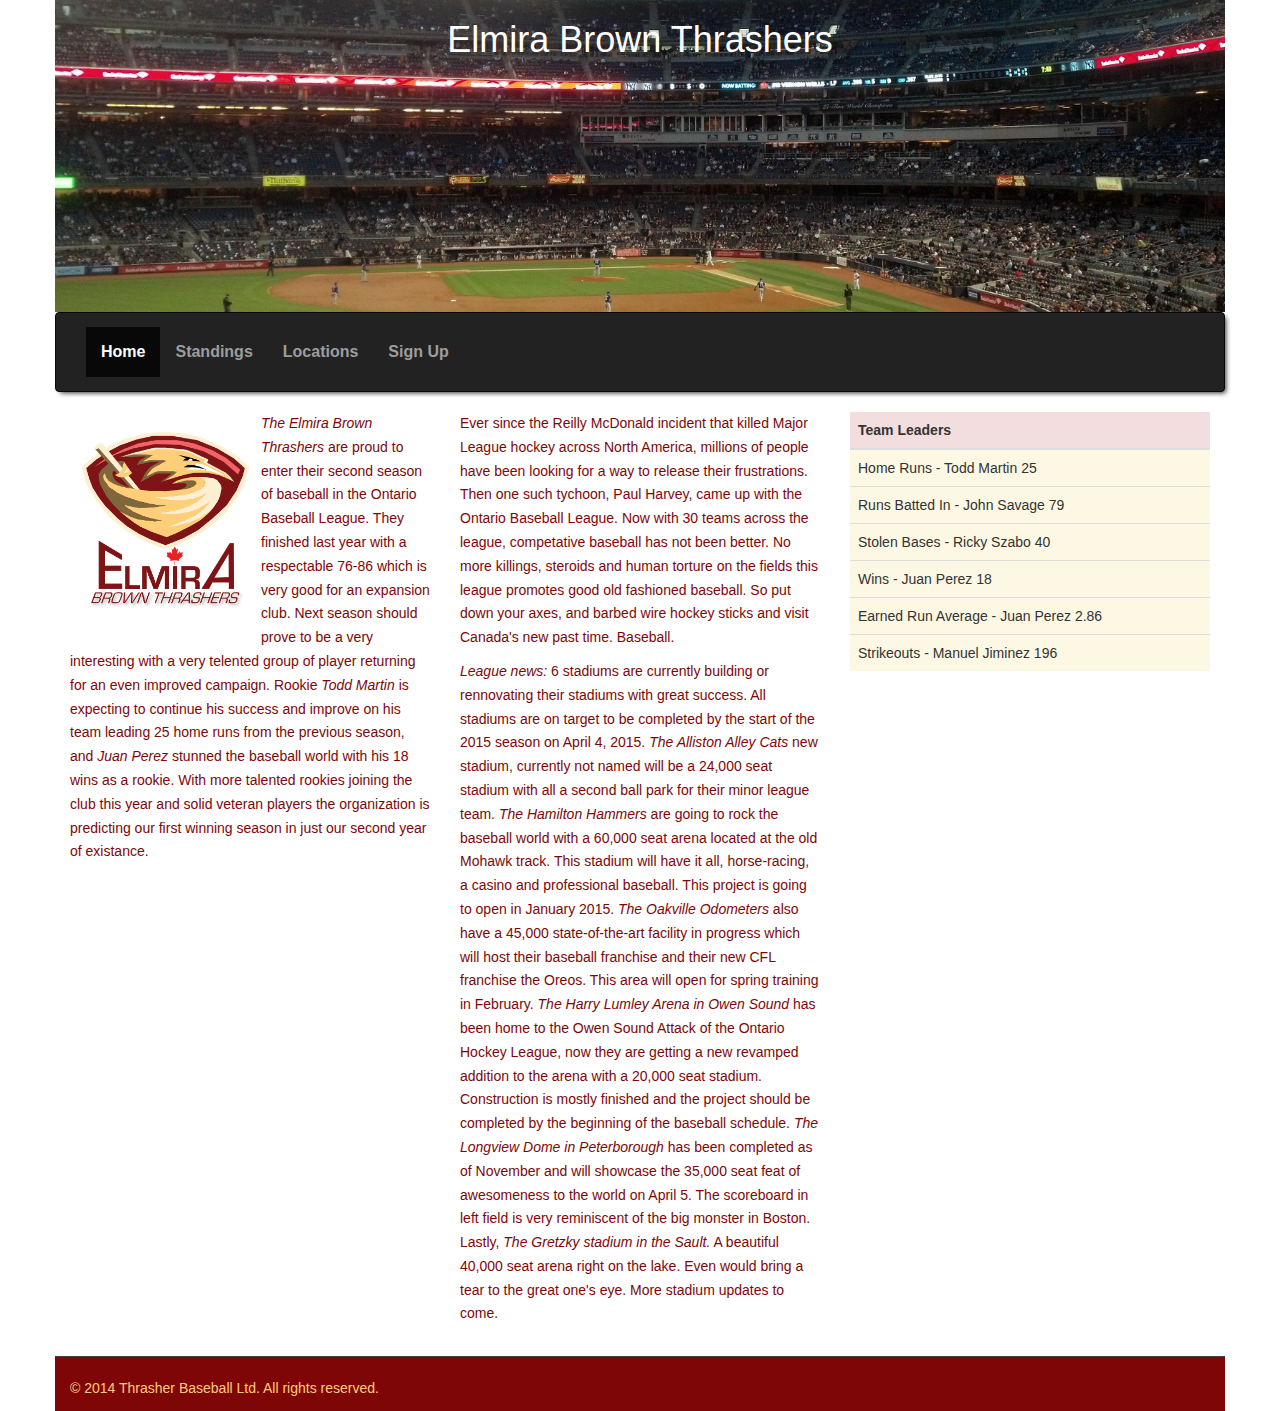
<file: index.html>
<!doctype html>
<html>
<head>
<meta charset="UTF-8">
<!-- <link rel="stylesheet" href="https://maxcdn.bootstrapcdn.com/bootstrap/3.3.1/css/bootstrap.min.css">-->
<link rel="stylesheet" href="css/main.css" media="screen" type="text/css" />
<link href="css/bootstrap.min.css" rel="stylesheet">
<title>Elmira Brown Thrashers</title>
</head>

<body>
    
   <div class="container">
  
  <!--  Header Section-->
  <!-- classes in this page that 
      end with -nonbs 
      are non-bootstrap classes
  -->
  <div class="row header-nonbs-home">
    <div class="col-xs-12 text-center">
      <h1>Elmira Brown Thrashers</h1>
    </div>
  </div>
  
  <div class="row navigation-bar">
      <nav class="navbar navbar-inverse" role="navigation">
        <div class="container-fluid">
          <div class="navbar-header">
            <button type="button" class="navbar-toggle collapsed" data-toggle="collapse" data-target="#demo-navbar-collapse">
              <span class="sr-only">Toggle navigation</span>
              <span class="icon-bar"></span>
              <span class="icon-bar"></span>
              <span class="icon-bar"></span>
            </button>
          </div>
          
          <div class="collapse navbar-collapse" id="demo-navbar-collapse">
            <ul class="nav navbar-nav">
                <li class="active"><a href="#">Home</a></li>
                <li><a href="standings.html">Standings</a></li>
                <li><a href="locations.html">Locations</a></li>
                <li><a href="signup.html">Sign Up</a></li>  
            </ul>
            
          </div>
        </div>
      </nav>
  </div>
  
  <!--  Content Area-->
  
  
  
  <div class="row content">
    <div class="col-md-4 col-sm-6">
		
        <div><p><img class="logotext" src="img/thrashers_Logo_and_Text.png" alt="Elmira Thrashers"><em>The Elmira Brown Thrashers</em> are proud to enter their second season of baseball in the Ontario Baseball League.  They finished last year with a respectable 76-86 which is very good for an expansion club.  Next season should prove to be a very interesting with a very telented group of player returning for an even improved campaign.  Rookie <em>Todd Martin</em> is expecting to continue his success and improve on his team leading 25 home runs from the previous season, and <em>Juan Perez</em> stunned the baseball world with his 18 wins as a rookie.  With more talented rookies joining the club this year and solid veteran players the organization is predicting our first winning season in just our second year of existance.</p>
        </div> 
        
    </div>
    <div class="col-md-4 col-sm-6">
      <p>Ever since the Reilly McDonald incident that killed Major League hockey across North America, millions of people have been looking for a way to release their frustrations.  Then one such tychoon, Paul Harvey, came up with the Ontario Baseball League.  Now with 30 teams across the league, competative baseball has not been better.  No more killings, steroids and human torture on the fields this league promotes good old fashioned baseball.  So put down your axes, and barbed wire hockey sticks and visit Canada's new past time.  Baseball.</p>
      <p><em>League news:</em> 6 stadiums are currently building or rennovating their stadiums with great success.  All stadiums are on target to be completed by the start of the 2015 season on April 4, 2015.  <em>The Alliston Alley Cats</em> new stadium, currently not named will be a 24,000 seat stadium with all a second ball park for their minor league team.  <em>The Hamilton Hammers</em> are going to rock the baseball world with a 60,000 seat arena located at the old Mohawk track.  This stadium will have it all, horse-racing, a casino and professional baseball.  This project is going to open in January 2015.  <em>The Oakville Odometers</em> also have a 45,000 state-of-the-art facility in progress which will host their baseball franchise and their new CFL franchise the Oreos.  This area will open for spring training in February.  <em>The Harry Lumley Arena in Owen Sound</em> has been home to the Owen Sound Attack of the Ontario Hockey League, now they are getting a new revamped addition to the arena with a 20,000 seat stadium.  Construction is mostly finished and the project should be completed by the beginning of the baseball schedule.   <em>The Longview Dome in Peterborough</em> has been completed as of November and will showcase the 35,000 seat feat of awesomeness to the world on April 5.  The scoreboard in left field is very reminiscent of the big monster in Boston.  Lastly, <em>The Gretzky stadium in the Sault.</em>  A beautiful 40,000 seat arena right on the lake.  Even would bring a tear to the great one's eye.  More stadium updates to come.</p>
    </div>
    <div class="col-md-4 col-sm-6">
          <div class="table-responsive">
            <table class="table table-striped">
              <thead>
                <tr class="danger">
                  <th>Team Leaders</th>
                </tr>
              </thead>
              <tbody>
                <tr class="warning">
                  <td>Home Runs - Todd Martin 25</td>
                </tr>
                <tr class="warning">
                  <td>Runs Batted In - John Savage 79</td>
                </tr>
                <tr class="warning">
                  <td>Stolen Bases - Ricky Szabo 40</td>
                </tr>
                <tr class="warning">
                  <td>Wins - Juan Perez 18</td>
                </tr>
                <tr class="warning">
                  <td>Earned Run Average - Juan Perez 2.86</td>
                </tr>
                <tr class="warning">
                  <td>Strikeouts - Manuel Jiminez 196</td>
                </tr>
               </tbody> 
         </table>
      </div>
    
   </div>
   </div>
  
  <!--  Footer Area-->
  <div class="row footer-nonbs">
    <div class="col-xs-12 text-center">
      <p>&copy; 2014 Thrasher Baseball Ltd.  All rights reserved.</p>
    </div>
  </div>
  </div>
    <!-- Bootstrap core JavaScript
    ================================================== -->
    <!-- Placed at the end of the document so the pages load faster -->
    <script src="https://ajax.googleapis.com/ajax/libs/jquery/1.11.1/jquery.min.js"></script>
    <script src="../../dist/js/bootstrap.min.js"></script>
</body>
</html>
</file>
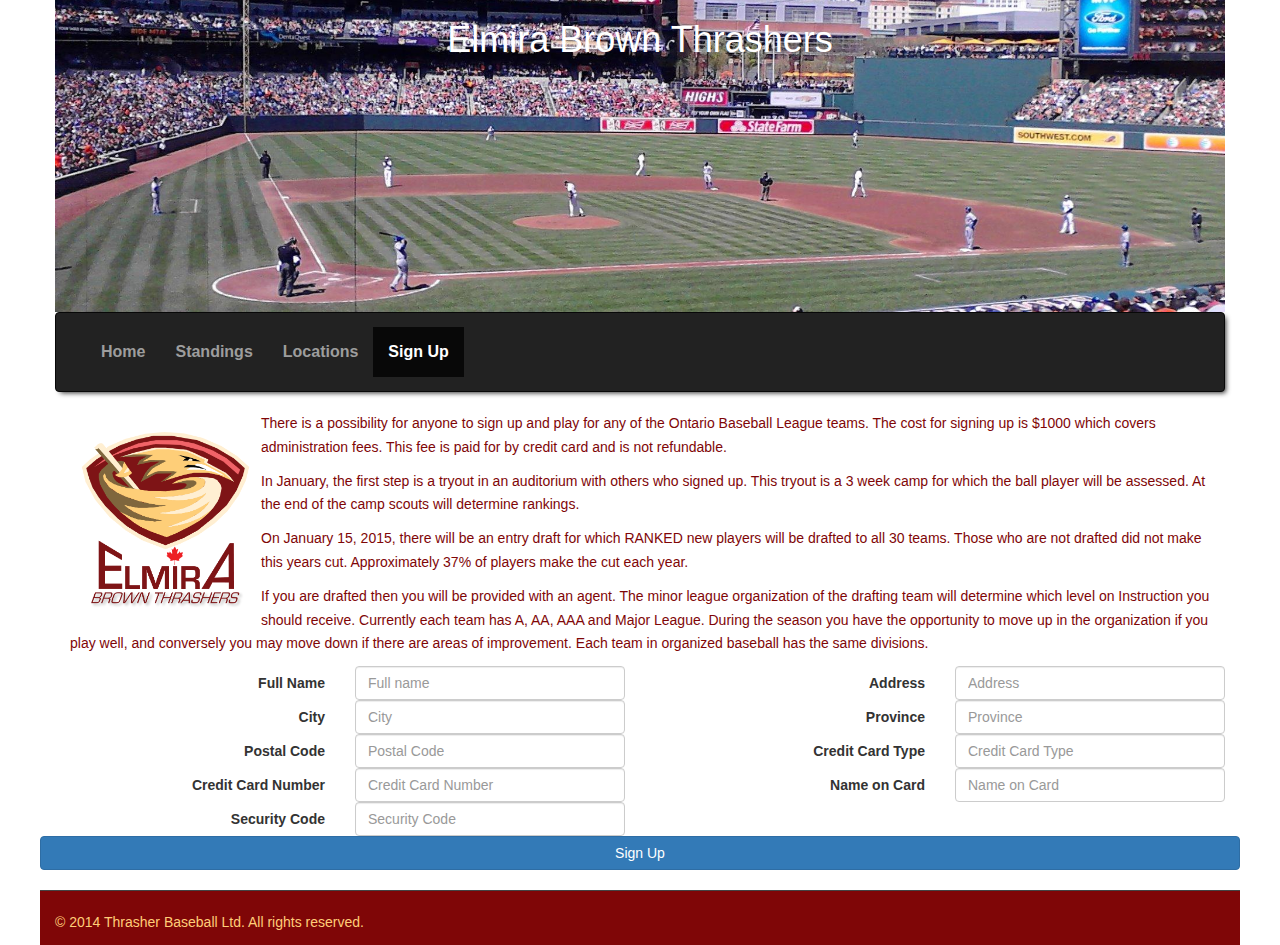
<file: signup.html>
<!doctype html>
<html>
<head>
<meta charset="UTF-8">
<!-- <link rel="stylesheet" href="https://maxcdn.bootstrapcdn.com/bootstrap/3.3.1/css/bootstrap.min.css">-->
<link rel="stylesheet" href="css/main.css" media="screen" type="text/css" />
<link href="css/bootstrap.min.css" rel="stylesheet">
<title>Elmira Brown Thrashers</title>
</head>

<body>
    
   <div class="container">
  
  <!--  Header Section-->
  <!-- classes in this page that 
      end with -nonbs 
      are non-bootstrap classes
  -->
  <div class="row header-nonbs-signup">
    <div class="col-xs-12 text-center">
      <h1>Elmira Brown Thrashers</h1>
    </div>
  </div>
  
  <div class="row navigation-bar">
      <nav class="navbar navbar-inverse" role="navigation">
        <div class="container-fluid">
          <div class="navbar-header">
            <button type="button" class="navbar-toggle collapsed" data-toggle="collapse" data-target="#demo-navbar-collapse">
              <span class="sr-only">Toggle navigation</span>
              <span class="icon-bar"></span>
              <span class="icon-bar"></span>
              <span class="icon-bar"></span>
            </button>
          </div>
          
          <div class="collapse navbar-collapse" id="demo-navbar-collapse">
            <ul class="nav navbar-nav">
                <li><a href="index.html">Home</a></li>
                <li><a href="standings.html">Standings</a></li>
                <li><a href="locations.html">Locations</a></li>
                <li class="active"><a href="#">Sign Up</a></li>   
            </ul>
            
          </div>
        </div>
      </nav>
  </div>
  
  <!--  Content Area-->
  
  
  
  <div class="row content">
    <div class="col-lg-12 col-md-12 col-sm-12">
		
        <div><p><img class="logotext" src="img/thrashers_Logo_and_Text.png" alt="Elmira Thrashers">There is a possibility for anyone to sign up and play for any of the Ontario Baseball League teams.  The cost for signing up is $1000 which covers administration fees.  This fee is paid for by credit card and is not refundable. </p> 
        <p>In January, the first step is a tryout in an auditorium with others who signed up.  This tryout is a 3 week camp for which the ball player will be assessed.  At the end of the camp scouts will determine rankings.</p>
        <p>On January 15, 2015, there will be an entry draft for which RANKED new players will be drafted to all 30 teams.  Those who are not drafted did not make this years cut.  Approximately 37% of players make the cut each year.</p>
        <p>If you are drafted then you will be provided with an agent.  The minor league organization of the drafting team will determine which level on Instruction you should receive.  Currently each team has A, AA, AAA and Major League.  During the season you have the opportunity to move up in the organization if you play well, and conversely you may move down if there are areas of improvement.  Each team in organized baseball has the same divisions.</p>        
        </div> 
        
    </div>
  
      <form class="form-horizontal" role="form">
      <div class="form-group">
      
        <label class="col-sm-3 col-md-3 col-lg-3 control-label" for="fullname">Full Name</label>
        <div class="col-sm-3 col-md-3 col-lg-3">
        	<input type="text" class="form-control" id="fullname" placeholder="Full name" autocomplete="on" required>
      	</div>
      
        <label class="col-sm-3 col-md-3 col-lg-3 control-label" for="address">Address</label>
        <div class="col-sm-3 col-md-3 col-lg-3">
        	<input type="text" class="form-control" id="address" placeholder="Address" autocomplete="on" required>
      	</div>
      
        <label class="col-sm-3 col-md-3 col-lg-3 control-label" for="city">City</label>
        <div class="col-sm-3 col-md-3 col-lg-3">
        	<input type="text" class="form-control" id="city" placeholder="City" autocomplete="on" required>
      	</div>
	
         <label class="col-sm-3 col-md-3 col-lg-3 control-label" for="province">Province</label>
        <div class="col-sm-3 col-md-3 col-lg-3">
        	<input type="text" class="form-control" id="province" placeholder="Province" autocomplete="on" required>
      	</div>
      
        <label class="col-sm-3 col-md-3 col-lg-3 control-label" for="postal">Postal Code</label>
        <div class="col-sm-3 col-md-3 col-lg-3">
        	<input type="text" class="form-control" id="postal" placeholder="Postal Code" autocomplete="on" required>
      	</div>     

        <label class="col-sm-3 col-md-3 col-lg-3 control-label" for="credittype">Credit Card Type</label>
        <div class="col-sm-3 col-md-3 col-lg-3">
        	<input type="text" class="form-control" id="credittype" placeholder="Credit Card Type" autocomplete="on" required>
      	</div>
      
        <label class="col-sm-3 col-md-3 col-lg-3 control-label" for="ccnumber">Credit Card Number</label>
        <div class="col-sm-3 col-md-3 col-lg-3">
        	<input type="text" class="form-control" id="ccnumber" placeholder="Credit Card Number" autocomplete="on" required>
      	</div>
      
        <label class="col-sm-3 col-md-3 col-lg-3 control-label" for="nameoncard">Name on Card</label>
        <div class="col-sm-3 col-md-3 col-lg-3">
        	<input type="text" class="form-control" id="nameoncard" placeholder="Name on Card" autocomplete="on" required>
      	</div>
	
         <label class="col-sm-3 col-md-3 col-lg-3 control-label" for="securitycode">Security Code</label>
        <div class="col-sm-3 col-md-3 col-lg-3">
        	<input type="text" class="form-control" id="secuirtycode" placeholder="Security Code" autocomplete="on" required>
      	</div>    
    	
        <button class="btn btn-medium btn-block btn-primary" type="button">Sign Up</button>
    </div>
  
  <!--  Footer Area-->
  <div class="row footer-nonbs">
    <div class="col-xs-12 text-center">
      <p>&copy; 2014 Thrasher Baseball Ltd.  All rights reserved.</p>
    </div>
  </div>
  
</div>



    <!-- Bootstrap core JavaScript
    ================================================== -->
    <!-- Placed at the end of the document so the pages load faster -->
    <script src="https://ajax.googleapis.com/ajax/libs/jquery/1.11.1/jquery.min.js"></script>
    <script src="../../dist/js/bootstrap.min.js"></script>
</body>
</html>
</file>
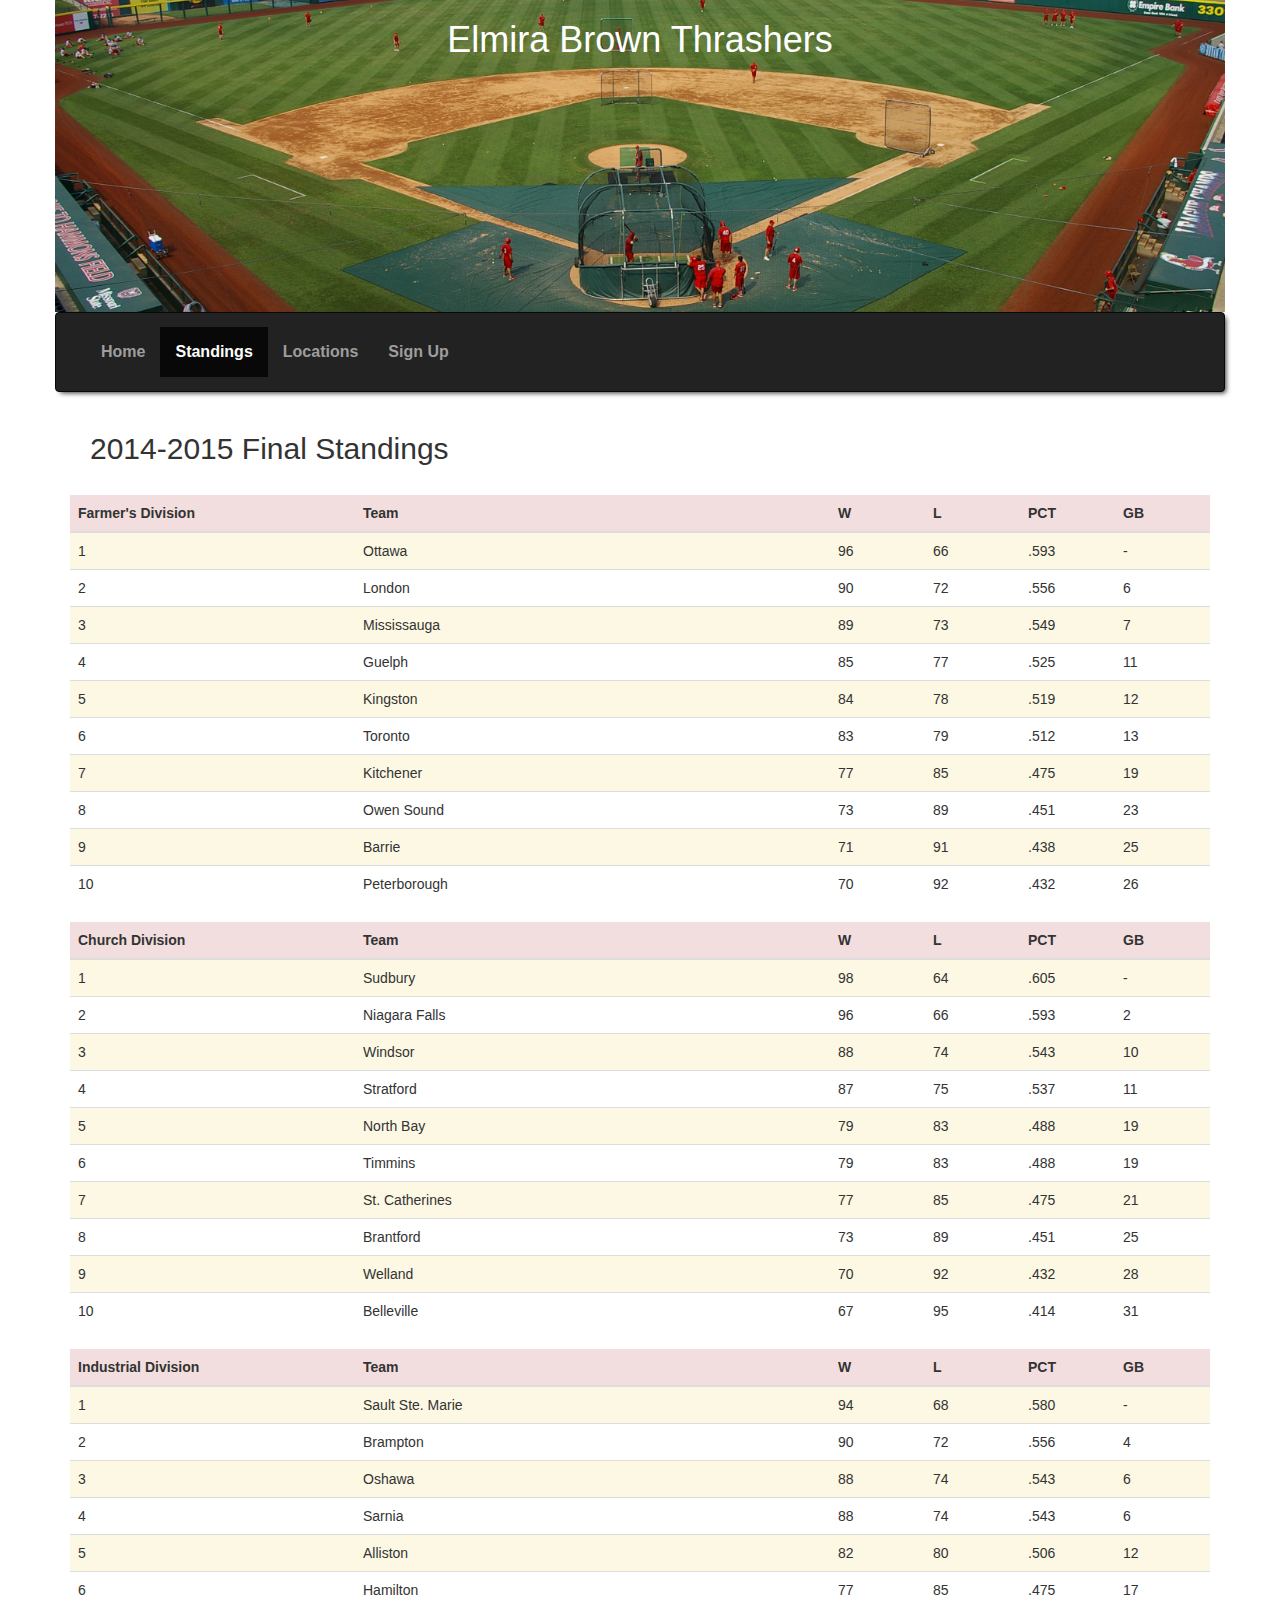
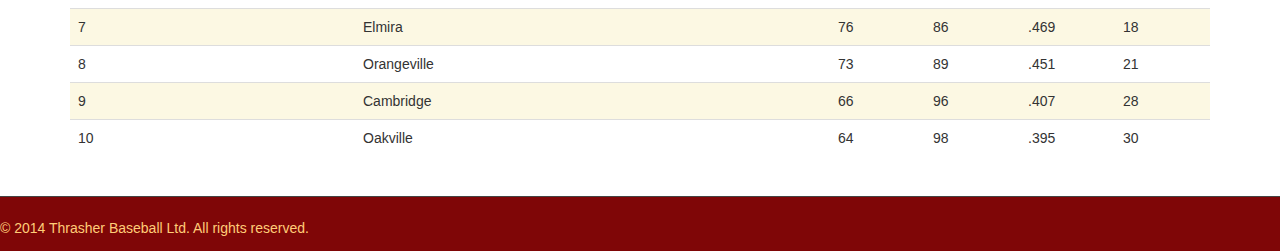
<file: standings.html>
<!doctype html>
<html>
<head>
<meta charset="UTF-8">
<!-- <link rel="stylesheet" href="https://maxcdn.bootstrapcdn.com/bootstrap/3.3.1/css/bootstrap.min.css">-->
<link rel="stylesheet" href="css/main.css" media="screen" type="text/css" />
<link href="css/bootstrap.min.css" rel="stylesheet">
<title>Elmira Brown Thrashers</title>
</head>

<body>
    
   <div class="container">
  
  <!--  Header Section-->
  <!-- classes in this page that 
      end with -nonbs 
      are non-bootstrap classes
  -->
  <div class="row header-nonbs-standings">
    <div class="col-xs-12 text-center">
      <h1>Elmira Brown Thrashers</h1>
    </div>
  </div>
  
  <div class="row navigation-bar">
      <nav class="navbar navbar-inverse" role="navigation">
        <div class="container-fluid">
          <div class="navbar-header">
            <button type="button" class="navbar-toggle collapsed" data-toggle="collapse" data-target="#demo-navbar-collapse">
              <span class="sr-only">Toggle navigation</span>
              <span class="icon-bar"></span>
              <span class="icon-bar"></span>
              <span class="icon-bar"></span>
            </button>
          </div>
          
          <div class="collapse navbar-collapse" id="demo-navbar-collapse">
            <ul class="nav navbar-nav">
                <li><a href="index.html">Home</a></li>
                <li class="active"><a href="#">Standings</a></li>
                <li><a href="locations.html">Locations</a></li>
                <li><a href="signup.html">Sign Up</a></li>  
            </ul>
            
          </div>
        </div>
      </nav>
  </div>
  
  <!--  Content Area-->
  
 
<h2 class="sub-header">2014-2015 Final Standings</h2>
          <div class="table-responsive">
            <table class="table table-striped">
              <thead>
                <tr class="danger">
                  <th class="col-lg-3 col-md-3 col-sm-3">Farmer's Division</th>
                  <th class="col-lg-5 col-md-5 col-sm-5">Team</th>
                  <th class="col-lg-1 col-md-1 col-sm-1">W</th>
                  <th class="col-lg-1 col-md-1 col-sm-1">L</th>
                  <th class="col-lg-1 col-md-1 col-sm-1">PCT</th>
                  <th class="col-lg-1 col-md-1 col-sm-1">GB</th>
                </tr>
              </thead>
              <tbody>
                <tr class="warning">
                  <td>1</td>
                  <td>Ottawa</td>
                  <td>96</td>
                  <td>66</td>
                  <td>.593</td>
                  <td>-</td>
                </tr>
                <tr>
                  <td>2</td>
                  <td>London</td>
                  <td>90</td>
                  <td>72</td>
                  <td>.556</td>
                  <td>6</td>
                </tr>
                <tr class="warning">
                  <td>3</td>
                  <td>Mississauga</td>
                  <td>89</td>
                  <td>73</td>
                  <td>.549</td>
                  <td>7</td>
                </tr>
                <tr>
                  <td>4</td>
                  <td>Guelph</td>
                  <td>85</td>
                  <td>77</td>
                  <td>.525</td>
                  <td>11</td>
                </tr>
                <tr class="warning">
                  <td>5</td>
                  <td>Kingston</td>
                  <td>84</td>
                  <td>78</td>
                  <td>.519</td>
                  <td>12</td>
                </tr>
                <tr>
                  <td>6</td>
                  <td>Toronto</td>
                  <td>83</td>
                  <td>79</td>
                  <td>.512</td>
                  <td>13</td>
                </tr>
                <tr class="warning">
                  <td>7</td>
                  <td>Kitchener</td>
                  <td>77</td>
                  <td>85</td>
                  <td>.475</td>
                  <td>19</td>
                </tr>
                <tr>
                  <td>8</td>
                  <td>Owen Sound</td>
                  <td>73</td>
                  <td>89</td>
                  <td>.451</td>
                  <td>23</td>
                </tr>
                <tr class="warning">
                  <td>9</td>
                  <td>Barrie</td>
                  <td>71</td>
                  <td>91</td>
                  <td>.438</td>
                  <td>25</td>
                </tr>
                <tr>
                  <td>10</td>
                  <td>Peterborough</td>
                  <td>70</td>
                  <td>92</td>
                  <td>.432</td>
                  <td>26</td>
                </tr>
               </tbody> 
               </table>
                             
               <table class="table table-striped"> 
                <thead>
                <tr class="danger">
                  <th class="col-lg-3 col-md-3 col-sm-3">Church Division</th>
                  <th class="col-lg-5 col-md-5 col-sm-5">Team</th>
                  <th class="col-lg-1 col-md-1 col-sm-1">W</th>
                  <th class="col-lg-1 col-md-1 col-sm-1">L</th>
                  <th class="col-lg-1 col-md-1 col-sm-1">PCT</th>
                  <th class="col-lg-1 col-md-1 col-sm-1">GB</th>
                </tr>
              </thead>
              <tbody>
                <tr class="warning">
                  <td>1</td>
                  <td>Sudbury</td>
                  <td>98</td>
                  <td>64</td>
                  <td>.605</td>
                  <td>-</td>
                </tr>
                <tr>
                  <td>2</td>
                  <td>Niagara Falls</td>
                  <td>96</td>
                  <td>66</td>
                  <td>.593</td>
                  <td>2</td>
                </tr>
                <tr class="warning">
                  <td>3</td>
                  <td>Windsor</td>
                  <td>88</td>
                  <td>74</td>
                  <td>.543</td>
                  <td>10</td>
                </tr>
                <tr>
                  <td>4</td>
                  <td>Stratford</td>
                  <td>87</td>
                  <td>75</td>
                  <td>.537</td>
                  <td>11</td>
                </tr>
                <tr class="warning">
                  <td>5</td>
                  <td>North Bay</td>
                  <td>79</td>
                  <td>83</td>
                  <td>.488</td>
                  <td>19</td>
                </tr>
                <tr>
                  <td>6</td>
                  <td>Timmins</td>
                  <td>79</td>
                  <td>83</td>
                  <td>.488</td>
                  <td>19</td>
                </tr>
                <tr class="warning">
                  <td>7</td>
                  <td>St. Catherines</td>
                  <td>77</td>
                  <td>85</td>
                  <td>.475</td>
                  <td>21</td>
                </tr>
                <tr>
                  <td>8</td>
                  <td>Brantford</td>
                  <td>73</td>
                  <td>89</td>
                  <td>.451</td>
                  <td>25</td>
                </tr>
                <tr class="warning">
                  <td>9</td>
                  <td>Welland</td>
                  <td>70</td>
                  <td>92</td>
                  <td>.432</td>
                  <td>28</td>
                </tr>
                <tr>
                  <td>10</td>
                  <td>Belleville</td>
                  <td>67</td>
                  <td>95</td>
                  <td>.414</td>
                  <td>31</td>
                </tr>
               </tbody> 
               </table>
               <table class="table table-striped">
                <thead>
                <tr class="danger">
                  <th class="col-lg-3 col-md-3 col-sm-3">Industrial Division</th>
                  <th class="col-lg-5 col-md-5 col-sm-5">Team</th>
                  <th class="col-lg-1 col-md-1 col-sm-1">W</th>
                  <th class="col-lg-1 col-md-1 col-sm-1">L</th>
                  <th class="col-lg-1 col-md-1 col-sm-1">PCT</th>
                  <th class="col-lg-1 col-md-1 col-sm-1">GB</th>
                </tr>
              </thead>
              <tbody>
                <tr class="warning">
                  <td>1</td>
                  <td>Sault Ste. Marie</td>
                  <td>94</td>
                  <td>68</td>
                  <td>.580</td>
                  <td>-</td>
                </tr>
                <tr>
                  <td>2</td>
                  <td>Brampton</td>
                  <td>90</td>
                  <td>72</td>
                  <td>.556</td>
                  <td>4</td>
                </tr>
                <tr class="warning">
                  <td>3</td>
                  <td>Oshawa</td>
                  <td>88</td>
                  <td>74</td>
                  <td>.543</td>
                  <td>6</td>
                </tr>
                <tr>
                  <td>4</td>
                  <td>Sarnia</td>
                  <td>88</td>
                  <td>74</td>
                  <td>.543</td>
                  <td>6</td>
                </tr>
                <tr class="warning">
                  <td>5</td>
                  <td>Alliston</td>
                  <td>82</td>
                  <td>80</td>
                  <td>.506</td>
                  <td>12</td>
                </tr>
                <tr>
                  <td>6</td>
                  <td>Hamilton</td>
                  <td>77</td>
                  <td>85</td>
                  <td>.475</td>
                  <td>17</td>
                </tr>
                <tr class="warning">
                  <td>7</td>
                  <td>Elmira</td>
                  <td>76</td>
                  <td>86</td>
                  <td>.469</td>
                  <td>18</td>
                </tr>
                <tr>
                  <td>8</td>
                  <td>Orangeville</td>
                  <td>73</td>
                  <td>89</td>
                  <td>.451</td>
                  <td>21</td>
                </tr>
                <tr class="warning">
                  <td>9</td>
                  <td>Cambridge</td>
                  <td>66</td>
                  <td>96</td>
                  <td>.407</td>
                  <td>28</td>
                </tr>
                <tr>
                  <td>10</td>
                  <td>Oakville</td>
                  <td>64</td>
                  <td>98</td>
                  <td>.395</td>
                  <td>30</td>
                </tr>
               </tbody>   
            </table>
      </div>
    </div>
  
  <!--  Footer Area-->
  <div class="row footer-nonbs">
    <div class="col-xs-12 text-center">
      <p>&copy; 2014 Thrasher Baseball Ltd.  All rights reserved.</p>
    </div>
  </div>
    <!-- Bootstrap core JavaScript
    ================================================== -->
    <!-- Placed at the end of the document so the pages load faster -->
    <script src="https://ajax.googleapis.com/ajax/libs/jquery/1.11.1/jquery.min.js"></script>
    <script src="../../dist/js/bootstrap.min.js"></script>
</body>
</html>
</file>
<file: css/main.css>
/******************************************************************
Site Name:   JS TOTAL
Author:		Paul Harvey

Stylesheet: Main Stylesheet
******************************************************************/
/* = Normalize 
-------------------------------------------------------------------------------------------------------------------- */
/*! normalize.css v3.0.2 | MIT License | git.io/normalize */
/**
 * 1. Set default font family to sans-serif.
 * 2. Prevent iOS text size adjust after orientation change, without disabling
 *    user zoom.
 */
html {
  font-family: sans-serif;
  /* 1 */
  -ms-text-size-adjust: 100%;
  /* 2 */
  -webkit-text-size-adjust: 100%;
  /* 2 */ }

/**
 * Remove default margin.
 */
body {
  margin: 0; }

/* HTML5 display definitions
   ========================================================================== */
/**
 * Correct `block` display not defined for any HTML5 element in IE 8/9.
 * Correct `block` display not defined for `details` or `summary` in IE 10/11
 * and Firefox.
 * Correct `block` display not defined for `main` in IE 11.
 */
article,
aside,
details,
figcaption,
figure,
footer,
header,
hgroup,
main,
menu,
nav,
section,
summary {
  display: block; }

/**
 * 1. Correct `inline-block` display not defined in IE 8/9.
 * 2. Normalize vertical alignment of `progress` in Chrome, Firefox, and Opera.
 */
audio,
canvas,
progress,
video {
  display: inline-block;
  /* 1 */
  vertical-align: baseline;
  /* 2 */ }

/**
 * Prevent modern browsers from displaying `audio` without controls.
 * Remove excess height in iOS 5 devices.
 */
audio:not([controls]) {
  display: none;
  height: 0; }

/**
 * Address `[hidden]` styling not present in IE 8/9/10.
 * Hide the `template` element in IE 8/9/11, Safari, and Firefox < 22.
 */
[hidden],
template {
  display: none; }

/* Links
   ========================================================================== */
/**
 * Remove the gray background color from active links in IE 10.
 */
a {
  background-color: transparent; }

/**
 * Improve readability when focused and also mouse hovered in all browsers.
 */
a:active,
a:hover {
  outline: 0; }

/* Text-level semantics
   ========================================================================== */
/**
 * Address styling not present in IE 8/9/10/11, Safari, and Chrome.
 */
abbr[title] {
  border-bottom: 1px dotted; }

/**
 * Address style set to `bolder` in Firefox 4+, Safari, and Chrome.
 */
b,
strong {
  font-weight: bold; }

/**
 * Address styling not present in Safari and Chrome.
 */
dfn {
  font-style: italic; }

/**
 * Address variable `h1` font-size and margin within `section` and `article`
 * contexts in Firefox 4+, Safari, and Chrome.
 */
h1 {
  font-size: 2em;
  margin: 0.67em 0; }

/**
 * Address styling not present in IE 8/9.
 */
mark {
  background: #ff0;
  color: #000; }

/**
 * Address inconsistent and variable font size in all browsers.
 */
small {
  font-size: 80%; }

/**
 * Prevent `sub` and `sup` affecting `line-height` in all browsers.
 */
sub,
sup {
  font-size: 75%;
  line-height: 0;
  position: relative;
  vertical-align: baseline; }

sup {
  top: -0.5em; }

sub {
  bottom: -0.25em; }

/* Embedded content
   ========================================================================== */
/**
 * Remove border when inside `a` element in IE 8/9/10.
 */
img {
  border: 0; }

/**
 * Correct overflow not hidden in IE 9/10/11.
 */
svg:not(:root) {
  overflow: hidden; }

/* Grouping content
   ========================================================================== */
/**
 * Address margin not present in IE 8/9 and Safari.
 */
figure {
  margin: 1em 40px; }

/**
 * Address differences between Firefox and other browsers.
 */
hr {
  -moz-box-sizing: content-box;
  box-sizing: content-box;
  height: 0; }

/**
 * Contain overflow in all browsers.
 */
pre {
  overflow: auto; }

/**
 * Address odd `em`-unit font size rendering in all browsers.
 */
code,
kbd,
pre,
samp {
  font-family: monospace, monospace;
  font-size: 1em; }

/* Forms
   ========================================================================== */
/**
 * Known limitation: by default, Chrome and Safari on OS X allow very limited
 * styling of `select`, unless a `border` property is set.
 */
/**
 * 1. Correct color not being inherited.
 *    Known issue: affects color of disabled elements.
 * 2. Correct font properties not being inherited.
 * 3. Address margins set differently in Firefox 4+, Safari, and Chrome.
 */
button,
input,
optgroup,
select,
textarea {
  color: inherit;
  /* 1 */
  font: inherit;
  /* 2 */
  margin: 0;
  /* 3 */ }

/**
 * Address `overflow` set to `hidden` in IE 8/9/10/11.
 */
button {
  overflow: visible; }

/**
 * Address inconsistent `text-transform` inheritance for `button` and `select`.
 * All other form control elements do not inherit `text-transform` values.
 * Correct `button` style inheritance in Firefox, IE 8/9/10/11, and Opera.
 * Correct `select` style inheritance in Firefox.
 */
button,
select {
  text-transform: none; }

/**
 * 1. Avoid the WebKit bug in Android 4.0.* where (2) destroys native `audio`
 *    and `video` controls.
 * 2. Correct inability to style clickable `input` types in iOS.
 * 3. Improve usability and consistency of cursor style between image-type
 *    `input` and others.
 */
button,
html input[type="button"],
input[type="reset"],
input[type="submit"] {
  -webkit-appearance: button;
  /* 2 */
  cursor: pointer;
  /* 3 */ }

/**
 * Re-set default cursor for disabled elements.
 */
button[disabled],
html input[disabled] {
  cursor: default; }

/**
 * Remove inner padding and border in Firefox 4+.
 */
button::-moz-focus-inner,
input::-moz-focus-inner {
  border: 0;
  padding: 0; }

/**
 * Address Firefox 4+ setting `line-height` on `input` using `!important` in
 * the UA stylesheet.
 */
input {
  line-height: normal; }

/**
 * It's recommended that you don't attempt to style these elements.
 * Firefox's implementation doesn't respect box-sizing, padding, or width.
 *
 * 1. Address box sizing set to `content-box` in IE 8/9/10.
 * 2. Remove excess padding in IE 8/9/10.
 */
input[type="checkbox"],
input[type="radio"] {
  box-sizing: border-box;
  /* 1 */
  padding: 0;
  /* 2 */ }

/**
 * Fix the cursor style for Chrome's increment/decrement buttons. For certain
 * `font-size` values of the `input`, it causes the cursor style of the
 * decrement button to change from `default` to `text`.
 */
input[type="number"]::-webkit-inner-spin-button,
input[type="number"]::-webkit-outer-spin-button {
  height: auto; }

/**
 * 1. Address `appearance` set to `searchfield` in Safari and Chrome.
 * 2. Address `box-sizing` set to `border-box` in Safari and Chrome
 *    (include `-moz` to future-proof).
 */
input[type="search"] {
  -webkit-appearance: textfield;
  /* 1 */
  -moz-box-sizing: content-box;
  -webkit-box-sizing: content-box;
  /* 2 */
  box-sizing: content-box; }

/**
 * Remove inner padding and search cancel button in Safari and Chrome on OS X.
 * Safari (but not Chrome) clips the cancel button when the search input has
 * padding (and `textfield` appearance).
 */
input[type="search"]::-webkit-search-cancel-button,
input[type="search"]::-webkit-search-decoration {
  -webkit-appearance: none; }

/**
 * Define consistent border, margin, and padding.
 */
fieldset {
  border: 1px solid #c0c0c0;
  margin: 0 2px;
  padding: 0.35em 0.625em 0.75em; }

/**
 * 1. Correct `color` not being inherited in IE 8/9/10/11.
 * 2. Remove padding so people aren't caught out if they zero out fieldsets.
 */
legend {
  border: 0;
  /* 1 */
  padding: 0;
  /* 2 */ }

/**
 * Remove default vertical scrollbar in IE 8/9/10/11.
 */
textarea {
  overflow: auto; }

/**
 * Don't inherit the `font-weight` (applied by a rule above).
 * NOTE: the default cannot safely be changed in Chrome and Safari on OS X.
 */
optgroup {
  font-weight: bold; }

/* Tables
   ========================================================================== */
/**
 * Remove most spacing between table cells.
 */
table {
  border-collapse: collapse;
  border-spacing: 0; }

td,
th {
  padding: 0; }

/* = Variables 
-------------------------------------------------------------------------------------------------------------------- */
/* Fonts */
/* Text */
/* Buttons  */
/*$btn-height		: keep fluid ; */
/* Breakpoints */
/* Fonts */
/* Headers */
/* Footer */
/*  SVG Variables */
/* Grid Variables */
/* Bootstrap Variables */
/* = Mixins 
-------------------------------------------------------------------------------------------------------------------- */
/******************************************************************

Mixins & Extensions

******************************************************************/
.clearfix, .row {
  *zoom: 1; }
  .clearfix:before, .row:before, .clearfix:after, .row:after {
    content: " ";
    display: table; }
  .clearfix:after, .row:after {
    clear: both; }

/* = Base
-------------------------------------------------------------------------------------------------------------------- */
/* apply a natural box layout model to all elements, but allowing components to change  */
html {
  box-sizing: border-box; }

*, *:before, *:after {
  box-sizing: inherit; }

body {
  min-width: 400px;
  font-size: 1rem;
  font-family: "Actor", "Helvetica Neue", Helvetica, Arial, sans-serif;
  color: black;
  -webkit-font-smoothing: antialiased;
  -moz-font-smoothing: antialiased;
  text-rendering: optimizeLegibility;
  -webkit-text-size-adjust: 100%;
  -ms-text-size-adjust: 100%;
  text-size-adjust: 100%; }

.masthead {
  /* @include linear-gradient($first-color-header, $second-color-header) */ }

.topbar {
  background: black;
  color: grey;
  font-type: arial; }

.logo {
  background: #FFCD78; }

.teamname {
  background: #FFCD78; }

.website {
  background: #FFCD78; }

#thrasherslogo {
  height: 200px;
  width: 240px; }

#thrasherstext {
  height: 200px;
  width: 480px; }

footer {
  /*@include linear-gradient($first-color-footer, $second-color-footer)*/ }

/* =Links */
a,
a:hover,
a:focus,
a:hover,
a:active {
  color: #aa888f; }

img {
  vertical-align: middle;
  max-width: 100%;
  height: auto;
  /*-webkit-filter: drop-shadow(5px 5px 5px #222); 
  filter: drop-shadow(5px 5px 5px #222);*/
  /*margin: 20px 20px; */ }

.logotext {
  width: 171px;
  height: 200px;
  float: left;
  margin: 10px; }

.col4img {
  margin: 0 auto; }

hr {
  border-top: 1px solid #ccc;
  display: block;
  height: 1px;
  border: 0;
  margin: 1em 0;
  padding: 0; }

h2 {
  font-size: 1.2rem;
  margin-left: 20px;
  padding-bottom: 20px; }

h3 {
  font-size: 0.7rem; }

h4 {
  font-size: 0.9rem; }

h5 {
  font-size: 0.9rem; }

p {
  text-align: left;
  color: #7F0607; }

@media only screen and (min-width: 400px) {
  h3 {
    font-size: 0.7rem; }

  p {
    font-size: 1rem;
    line-height: 1.3; } }
@media only screen and (min-width: 750px) {
  h3 {
    font-size: 1.2rem; }

  p {
    font-size: 1.2rem;
    line-height: 1.5; } }
@media only screen and (min-width: 960px) {
  h3 {
    font-size: 1.2rem; }

  p {
    font-size: 1.4rem;
    line-height: 1.7; } }
/* =Forms
------------------------------------------------------ */
::-webkit-input-placeholder {
  color: #000000; }

:-moz-placeholder {
  color: #000000; }

::-moz-placeholder {
  color: #000000; }

:-ms-input-placeholder {
  color: #000000; }

input[placeholder],
[placeholder] {
  color: #000000; }

/* = Form Input Styles
---------------------------- */
/* SVG Setup */
.accent .iconic * {
  fill: #de04fb;
  stroke: #de04fb; }

.accent .iconic-property-accent {
  fill: #aa888f;
  stroke: #aa888f; }

/*  NAVBAR  */
.header-nonbs-home {
  height: 312px;
  background: url(../img/ballpark.jpg) no-repeat 50% 50%;
  -webkit-background-size: cover;
  -moz-background-size: cover;
  -o-background-size: cover;
  background-size: cover;
  color: #fff; }

.header-nonbs-standings {
  height: 312px;
  background: url(../img/ballpark2.jpg) no-repeat 50% 50%;
  -webkit-background-size: cover;
  -moz-background-size: cover;
  -o-background-size: cover;
  background-size: cover;
  color: #fff; }

.header-nonbs-locations {
  height: 312px;
  background: url(../img/crowd.jpg) no-repeat 50% 50%;
  -webkit-background-size: cover;
  -moz-background-size: cover;
  -o-background-size: cover;
  background-size: cover;
  color: #fff; }

.header-nonbs-signup {
  height: 312px;
  background: url(../img/ballpark3.jpg) no-repeat 50% 50%;
  -webkit-background-size: cover;
  -moz-background-size: cover;
  -o-background-size: cover;
  background-size: cover;
  color: #fff; }

.navbar {
  background: #344152;
  padding: 1em 0;
  box-shadow: 3px 3px 5px -2px #333; }

.navbar-default .navbar-nav > li > a {
  color: #fff; }

.footer-nonbs {
  border-top: 1px solid #444;
  padding-top: 20px;
  margin-top: 20px;
  background: #7F0607; }

.footer-nonbs p {
  color: #FFCD78; }

/**********************
These styles just create a bit
of extra space for the header
 and the footer.
**********************/
a {
  font-weight: bold;
  font-size: 1.6rem; }

/* = Buttons
-------------------------------------------------------------------------------------------------------------------- */
/* Scss Document */
.btn {
  font-size: 1rem;
  width: 135px;
  /*height: $btn-height;   not needed - keep fluid*/
  background: #de04fb;
  color: white; }

@media only screen and (min-width: 400px) {
  .btn {
    font-size: 0.8rem;
    width: 70px; } }
@media only screen and (min-width: 750px) {
  .btn {
    font-size: 1rem;
    width: 135px; } }
@media only screen and (min-width: 960px) {
  .btn {
    font-size: 1rem;
    width: 135px; } }
/* = Grid
-------------------------------------------------------------------------------------------------------------------- */
.wrapper {
  max-width: 400px;
  margin: 0 auto; }

.col-3 {
  text-align: center;
  height: 250px;
  width: 131.33333px;
  margin-left: 3px;
  float: left; }
  .col-3:first-child {
    margin-left: 0; }

.box svg {
  height: 4rem;
  width: 4rem; }

.col-4 {
  text-align: center;
  height: 250px;
  width: 92.5px;
  margin-left: 10px;
  float: left; }
  .col-4:first-child {
    margin-left: 0; }

@media only screen and (min-width: 400px) {
  /* no change */ }
@media only screen and (min-width: 750px) {
  .wrapper {
    max-width: 750px; }

  .col-3 {
    width: 243.33333px;
    margin-left: 10px; }
    .col-3:first-child {
      margin-left: 0; }

  .box svg {
    height: 5rem;
    width: 5rem; }

  .col-4 {
    width: 180px;
    margin-left: 10px; }
    .col-4:first-child {
      margin-left: 0; } }
@media only screen and (min-width: 960px) {
  .wrapper {
    max-width: 960px; }

  .col-3 {
    width: 306.66667px;
    margin-left: 20px; }
    .col-3:first-child {
      margin-left: 0; }

  .box svg {
    height: 6rem;
    width: 6rem; }

  .col-4 {
    width: 225px;
    margin-left: 20px; }
    .col-4:first-child {
      margin-left: 0; } }
/* = Sticky-Footer
-------------------------------------------------------------------------------------------------------------------- */
html, body {
  height: 100%; }

.wrapper {
  min-height: 100%;
  /* equal to footer height */
  margin-bottom: -75px; }

.wrapper:after {
  content: "";
  display: block; }

.foot, .wrapper:after {
  /* .push must be the same height as footer */
  height: 75px; }

/* = Animation
-------------------------------------------------------------------------------------------------------------------- */
.view {
  overflow: hidden;
  position: relative;
  text-align: center;
  cursor: default;
  background: #fff; }

div .mask {
  height: 240px; }

.view .mask, .view .content {
  position: absolute;
  overflow: hidden;
  top: 0;
  left: 0; }

.view img {
  display: block;
  position: relative; }

.view h3 {
  text-transform: uppercase;
  color: #fff;
  text-align: center;
  position: relative;
  background: rgba(0, 0, 0, 0.8);
  margin: 20px 0 0 0; }

.view p {
  position: relative;
  color: #fff;
  padding: 5px 10px 10px;
  text-align: center; }

.view-sixth img {
  transition: all 0.4s ease-in-out 0.5s; }

.view-sixth .mask {
  background-color: rgba(153, 127, 132, 0.7);
  opacity: 0;
  transition: all 0.3s ease-in 0.4s; }

.view-sixth h3 {
  opacity: 0;
  border-bottom: 1px solid rgba(0, 0, 0, 0.3);
  background: transparent;
  transform: scale(10);
  transition: all 0.3s ease-in-out 0.1s; }

.view-sixth p {
  opacity: 0;
  transform: scale(10);
  transition: all 0.3s ease-in-out 0.2s; }

.view-sixth:hover .mask {
  opacity: 1;
  transition-delay: 0s; }

.view-sixth:hover img {
  transition-delay: 0s; }

.view-sixth:hover h3 {
  opacity: 1;
  transform: scale(1);
  transition-delay: 0.1s; }

.view-sixth:hover p {
  opacity: 1;
  transform: scale(1);
  transition-delay: 0.2s; }

/*# sourceMappingURL=main.css.map */
</file>
